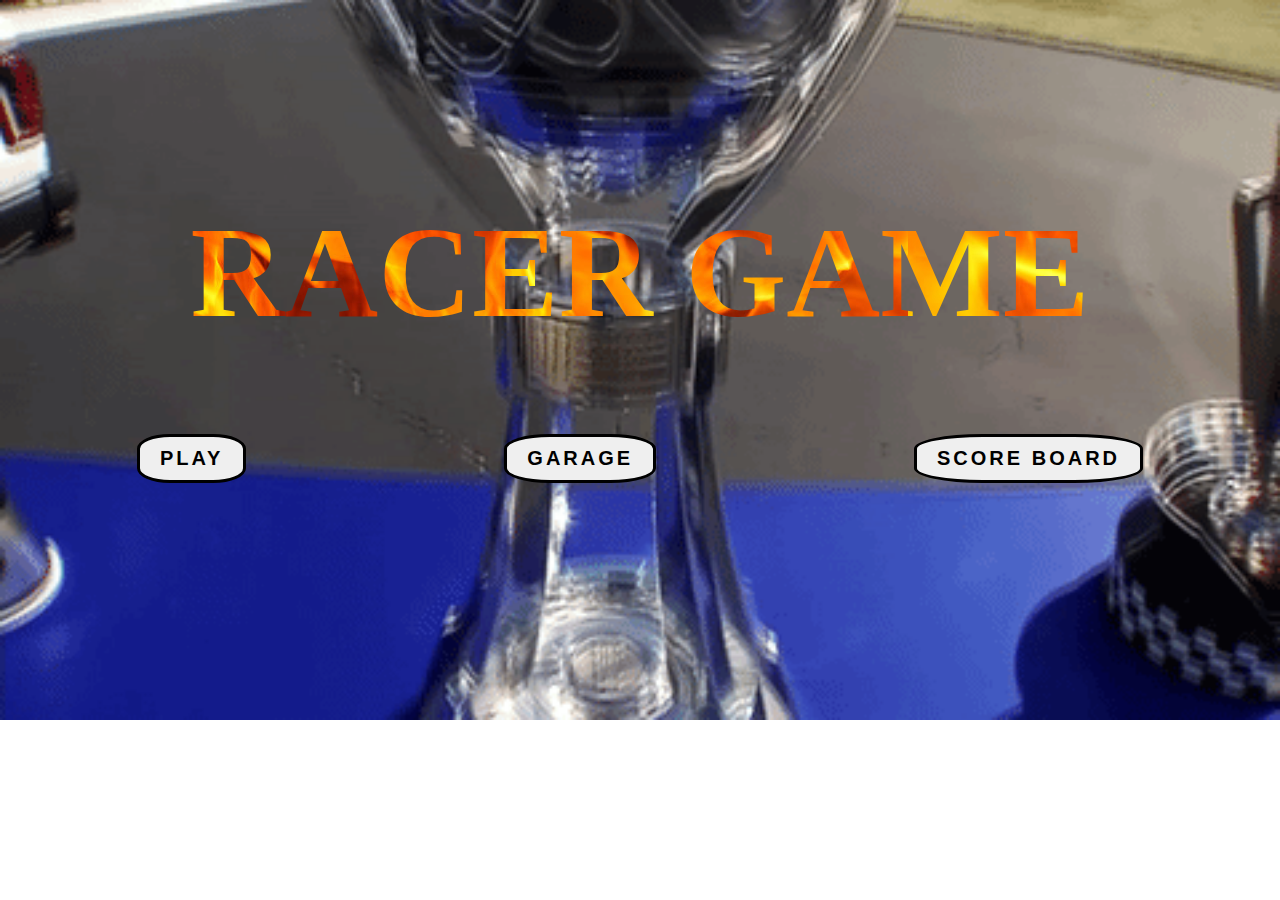
<file: index.html>
<!DOCTYPE html>
<html>
<head>
	<title>RACER GAME</title>
	<link rel="stylesheet" type="text/css" href="style.css">
	<script type="script.js"></script>
</head>
<body>
	<header>
		<h1>Racer Game</h1>
	</header>
	<main>
			<div class="mainButtons">
			<a href="skeleton-race-game/game.html"><button id="play"> PLAY</button></a>
			<button id="garage">GARAGE</button>
			<button id="score-board">SCORE BOARD</button>
			</div>
	</main>
</body>
</html>
</file>
<file: style.css>
body{
	height: 600px;
	background-image: url('Assest/giphy.gif');
	background-repeat: no-repeat;
	background-size: cover;
}
h1{
	background-image: url('Assest/fire-burnning.jpg');
	-webkit-background-clip: text;
	background-clip: text;
	color: transparent;
	text-transform: uppercase;
	text-align: center;
	font-weight: bold;
	font-size: 130px;
	padding-top: 110px;
}
.mainButtons{
	display: flex;
	flex-direction: row;
	justify-content: space-around;
}
#play{
	padding: 10px;
	border: 3px solid black;
	border-radius: 30%;
	padding: 10px 20px;
	font-size: 20px;
	font-weight: 900;
	letter-spacing: 3px;
}
#play:hover {
	background-color: black;
	color: white;
}
#garage{
	padding: 10px;
	border: 3px solid black;
	border-radius: 30%;
	padding: 10px 20px;
	font-size: 20px;
	font-weight: 900;
	letter-spacing: 3px;
}
#garage:hover {
	background-color: black;
	color: white;
}
#score-board{
	padding: 10px;
	border: 3px solid black;
	border-radius: 30%;
	padding: 10px 20px;
	font-size: 20px;
	font-weight: 900;
	letter-spacing: 3px;
}
#score-board:hover {
	background-color: black;
	color: white;
</file>
